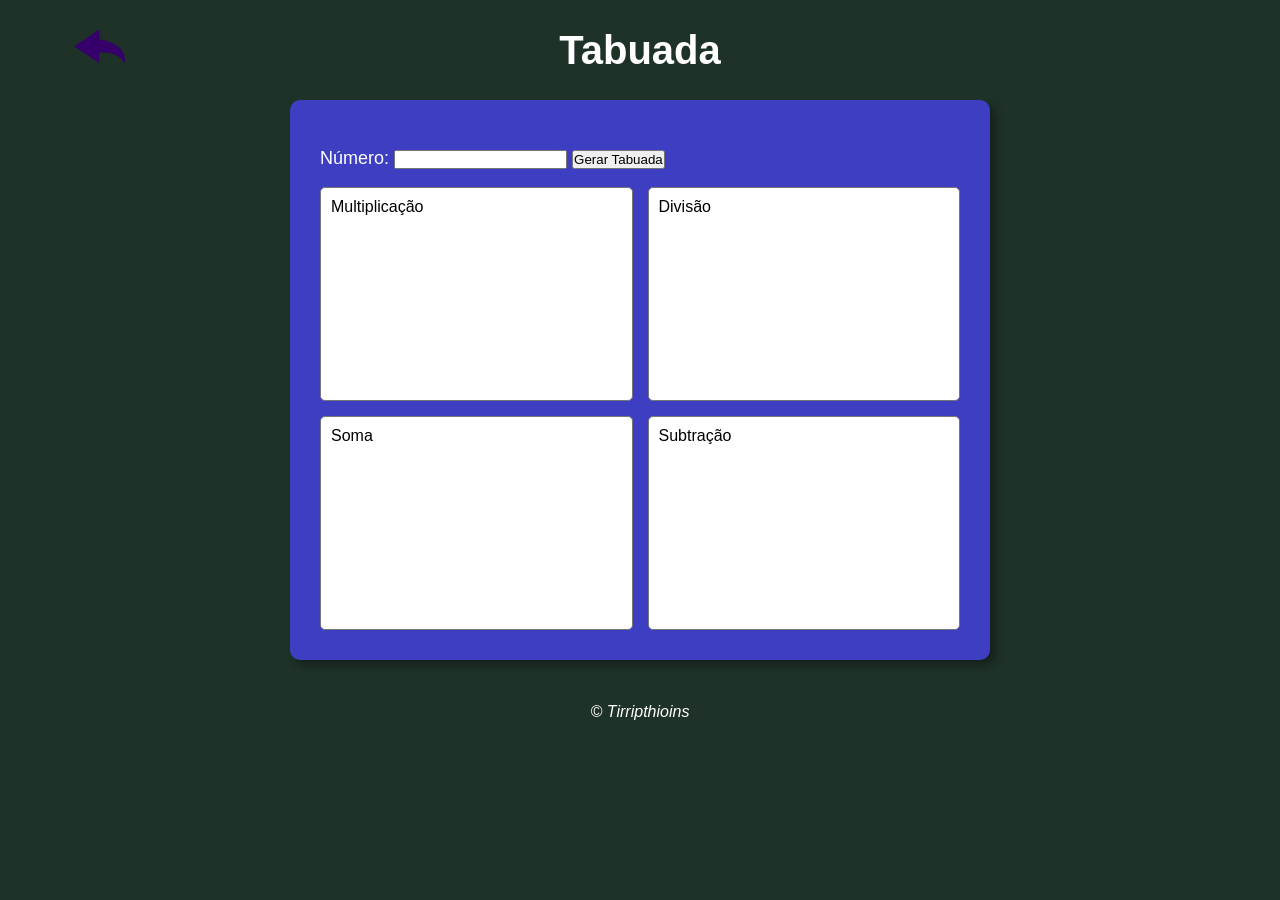
<file: tabuada/modelo.html>
<!DOCTYPE html>
<html lang="pt-br">
<head>
    <meta charset="UTF-8">
    <meta name="viewport" content="width=device-width, initial-scale=1.0">
    <title>Tabuada</title>
    <link rel="shortcut icon" href="../favoricons/icone-tabuada.ico" type="image/x-icon">
    <link rel="stylesheet" href="estilos/style.css">
</head>
<body>
    <header>
        <a href="https://warley-droid.github.io/projeto-hora-js/"><img src="btn-voltar.png" alt="voltar"></a>
        <h1>Tabuada</h1>
    </header>

    <section>
        <div>
            <p>Número: <input type="number" name="num" id="txtn"> <input type="button" value="Gerar Tabuada" onclick="tabuada()"></p>
        </div>

        <div id="container">
            <select name="tabuada" id="seltab" size="10">
                <option>Multiplicação</option>
            </select>

            <select name="tabuada" id="seltab1" size="10">
                <option>Divisão</option>
            </select>

            <select name="tabuada" id="seltab2" size="10">
                <option>Soma</option>
            </select>

            <select name="tabuada" id="seltab3" size="10">
                <option>Subtração</option>
            </select>
        </div>
    </section>

    <footer>
        <p>&copy; Tirripthioins</p>
    </footer>
</body>

<script src="scripts/script.js"></script>
</html>
</file>
<file: tabuada/estilos/style.css>
@charset "UTF-8";

* {
    margin: 0;
    padding: 0;
    box-sizing: border-box;
}

body {
    background-color: rgb(30, 50, 40);
    background-size: cover;
    background-position: center;
    background-repeat: no-repeat;
    background-attachment: fixed;

    min-height: 100vh;
    font-family: Arial, Helvetica, sans-serif;
    font-size: 18px;
    font-weight: normal;
    line-height: 1.5;
}

div {
    margin-top: 15px;
}

header{
    display: grid;
    grid-template-columns: 1fr 5fr 1fr;
    position: sticky;
    top: 0;
    z-index: 1;

    background-color: rgb(30, 50, 40);
    color: white;
    padding: 20px 10px;
}

header a{
    grid-row-start: 1;
    grid-row-end: 2;
    grid-column-start: 1;
    grid-column-end: 2;

    justify-self: center;
    align-self: center;
    max-width: 100%;
    height: auto;
}

header h1 {
    font-size: clamp(1.8rem, 4vw, 2.5rem);
    grid-row-start: 1;
    grid-row-end: 2;
    grid-column-start: 2;
    grid-column-end: 3;

    justify-self: center;
    align-self: center;
}

section {
    background-color: rgb(62, 62, 195);
    color: white;

    width: 90%;
    max-width: 700px;
    min-width: 0;

    padding: clamp(15px, 3vw, 30px);
    margin: 0 auto 25px;

    border-radius: 10px;
    box-shadow: 5px 5px 10px rgba(0, 0, 0, 0.365);
}

#container {
    display: grid;
    grid-template-columns: repeat(2, minmax(0, 1fr));
    gap: 15px;

    justify-items: stretch;
    align-items: center;
}

select {
    display: block;
    width: 100%;
    max-width: 100%;
    min-width: 0;

    padding: 10px;
    font-size: 16px;
    border-radius: 5px;
}

#seltab {
    grid-column: 1;
    grid-row: 1;
}

#seltab1 {
    grid-column: 2;
    grid-row: 1;
}

#seltab2 {
    grid-column: 1;
    grid-row: 2;
}

#seltab3 {
    grid-column: 2;
    grid-row: 2;
}

footer {
    color: white;
    text-align: center;
    font-style: italic;
    padding: 15px;
    font-size: 16px;
}

/* Tablets */
@media screen and (min-width: 600px) and (max-width: 900px) {
    section {
        width: 85%;
        max-width: 650px;
    }

    #container {
        gap: 20px;
    }
}

/* Celulares */
@media screen and (max-width: 599px) {
    body {
        font-size: 16px;
        background-attachment: scroll;
    }

    header {
        padding: 15px 10px;
    }

    section {
        width: 92%;
        padding: 18px;
        border-radius: 8px;
    }

    #container {
        grid-template-columns: minmax(0, 1fr);
        gap: 10px;
    }

    #seltab,
    #seltab1,
    #seltab2,
    #seltab3 {
        grid-column: 1;
        grid-row: auto;
    }

    select {
        width: 100%;
        padding: 12px;
        font-size: 16px;
    }

    footer {
        font-size: 14px;
    }
}
</file>
